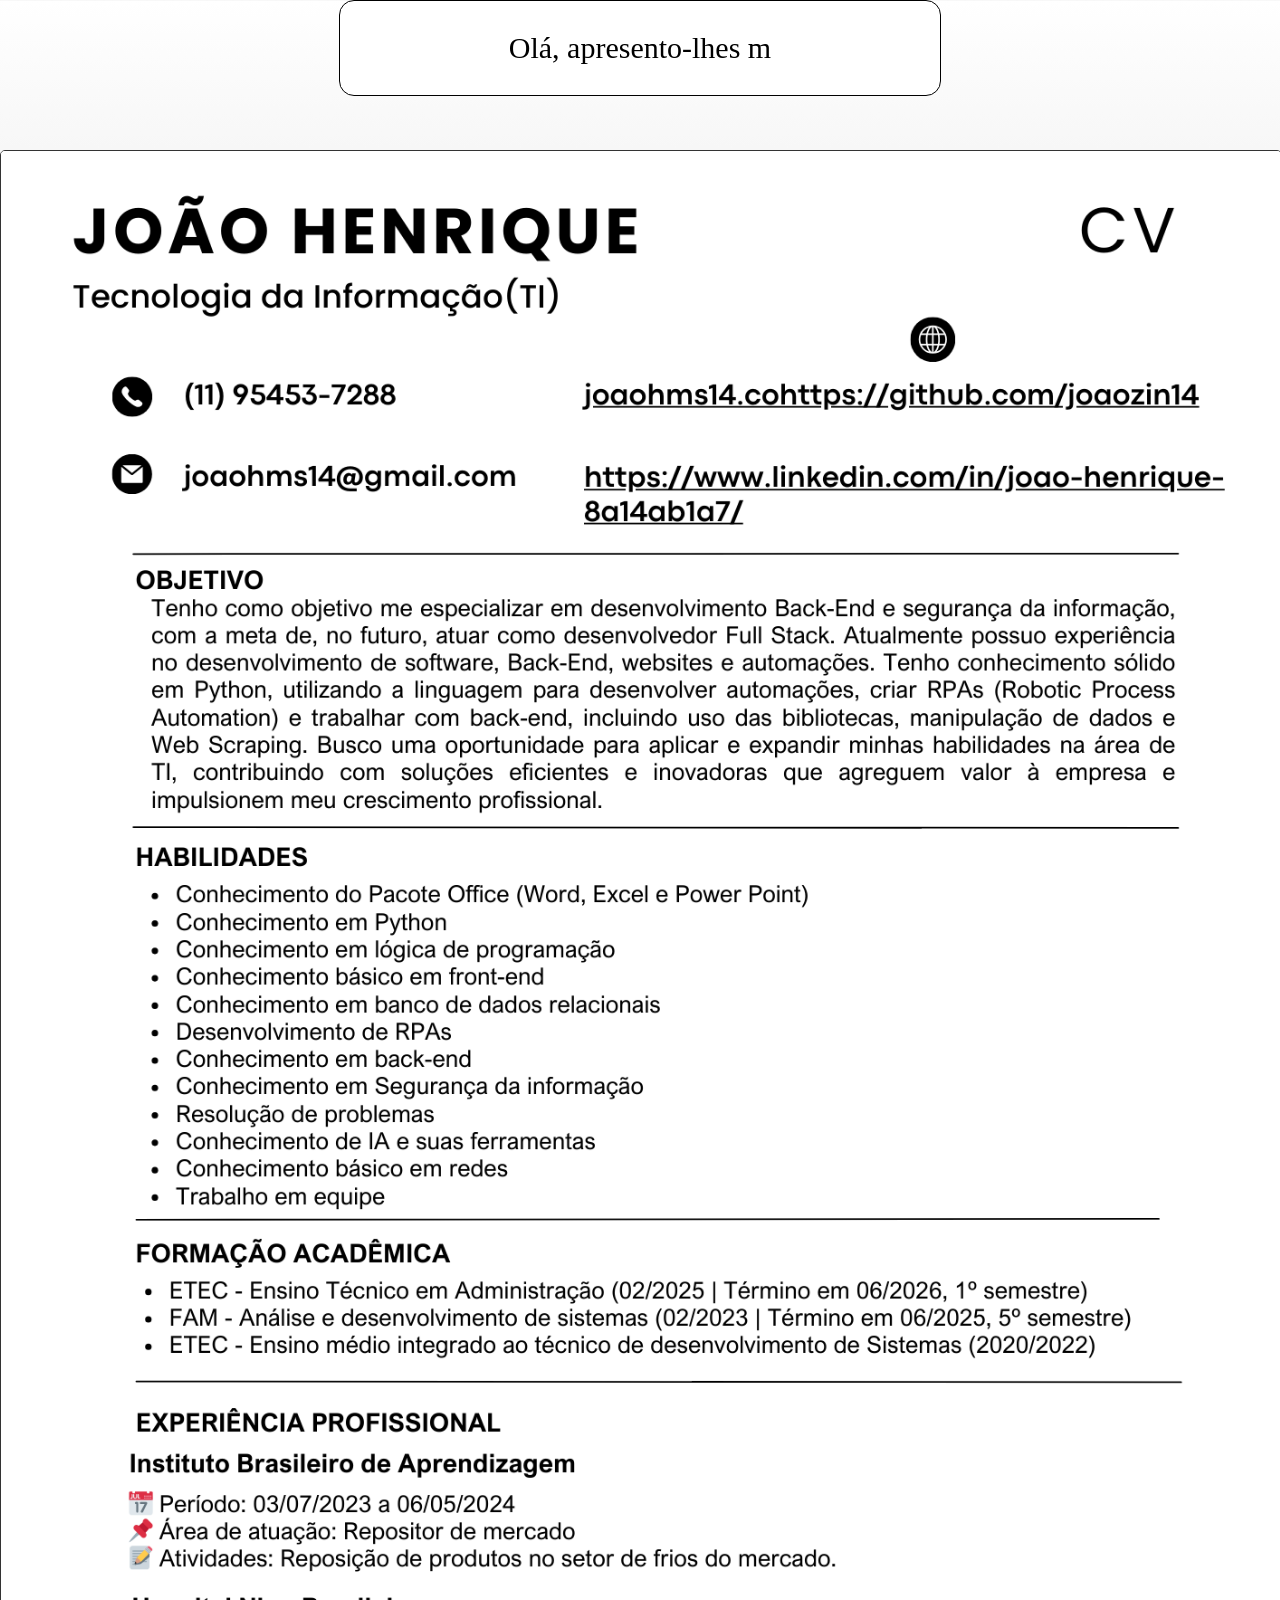
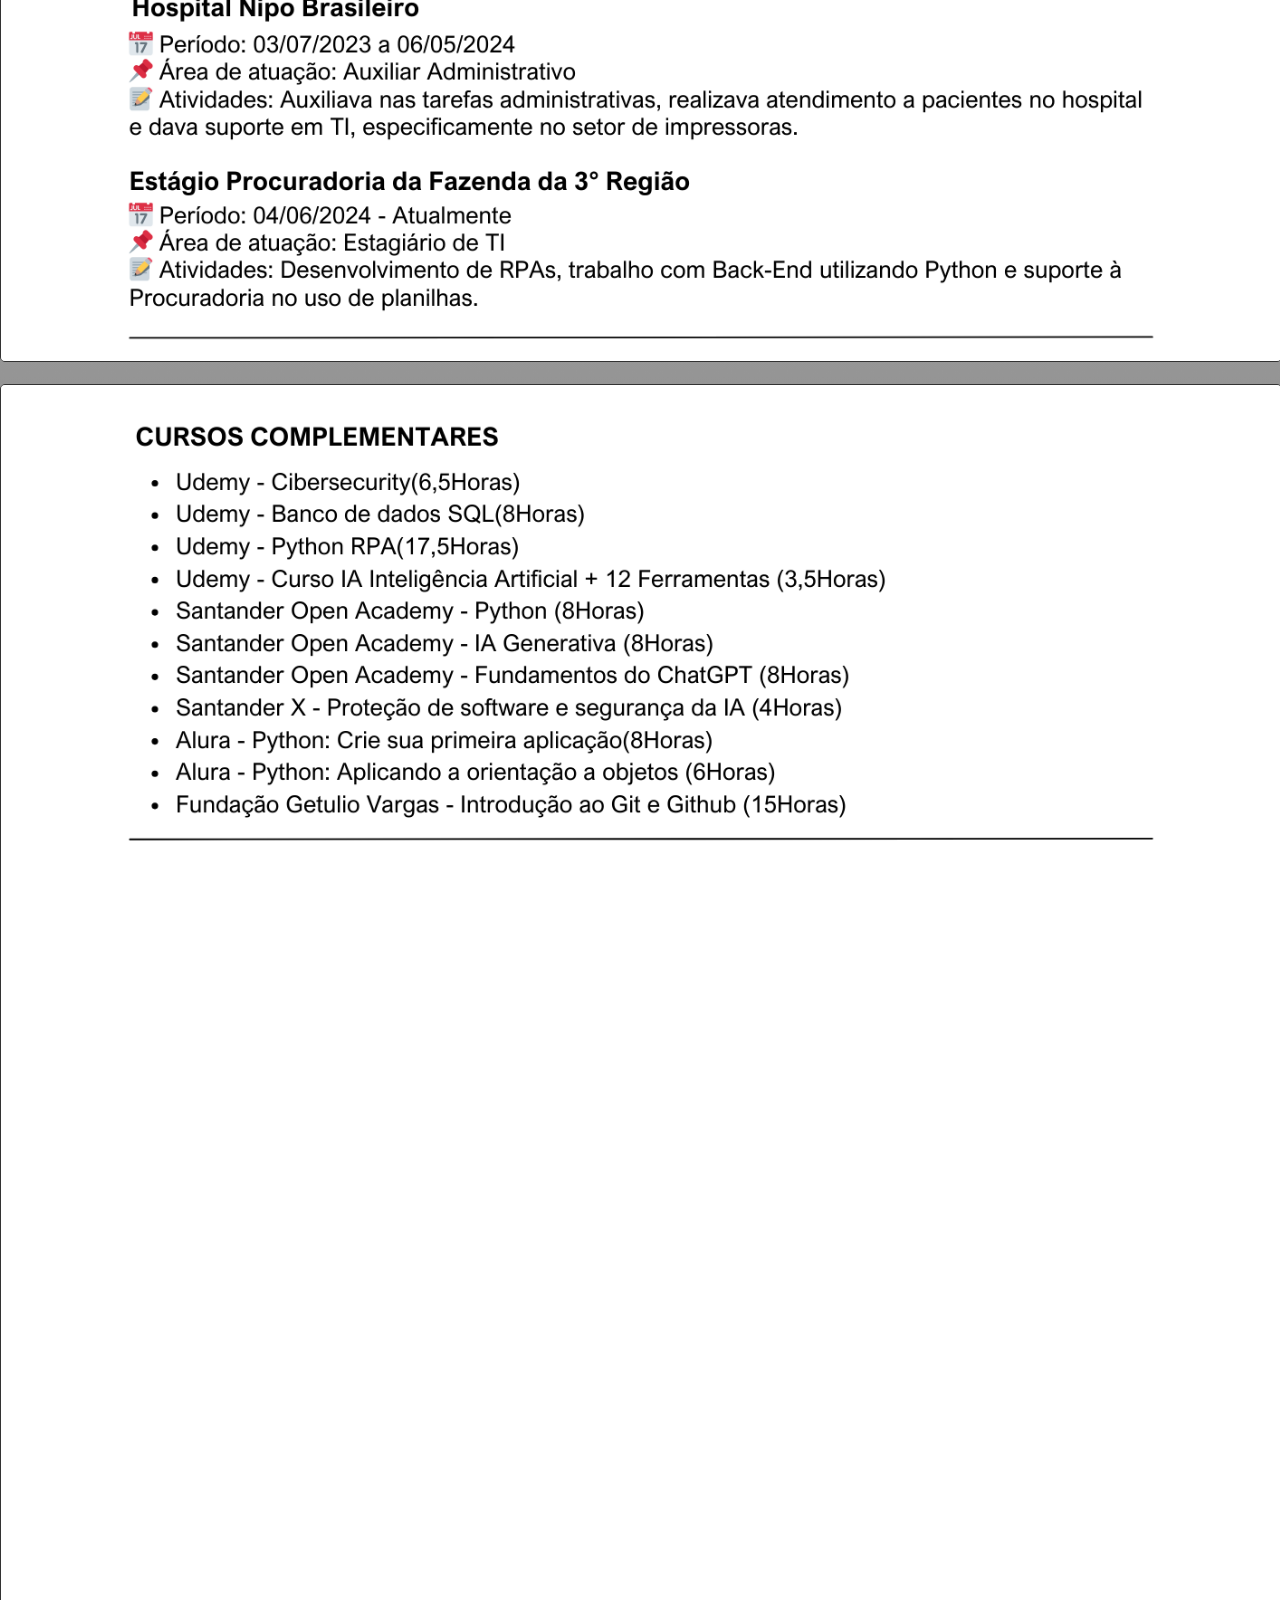
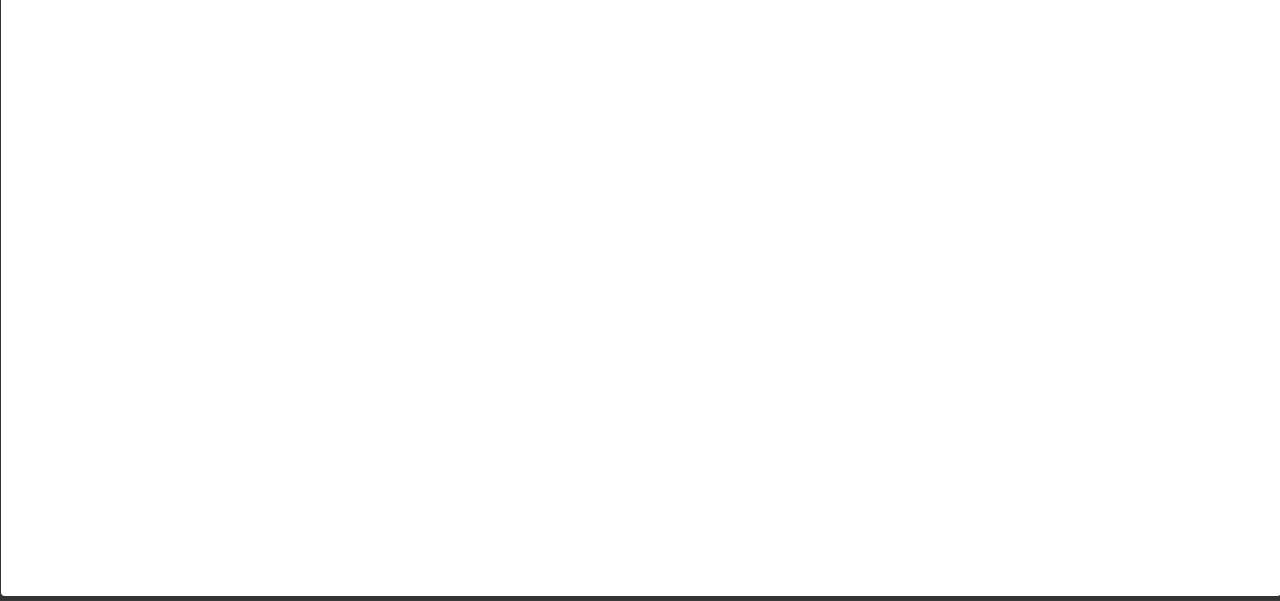
<file: index.html>
<!DOCTYPE html>
<html lang="Pt-br">
<head>
    <meta charset="UTF-8">
    <meta name="viewport" content="width=device-width, initial-scale=1.0">
    <title>Meu Currículo</title>
    <link rel="stylesheet" href="css/style.css">
</head>
<body>
    <script src="script.js"></script>

    <div class="container">
        <p id="typing-text"></p>
    </div>
    
    <br>
    <br>
    <br>

    <a href="https://github.com/joaozin14"><img src="img/Curriculo_novo.png" alt="imagem"></a>
    <br>
    <br>
    <a href="https://github.com/joaozin14"><img src="img/Curriculo_novo2.png" alt="imagem"></a>


</body>
</html>
</file>
<file: css/style.css>
body{
    text-align: center;
    width: 100%;
    background: linear-gradient(white, #333);
}


img{
    border: 1px solid #333; 
    border-radius: 5px;
    width: 80%;
}

.container {
    margin: auto;
    border: 1px solid black;
    padding: 20px;
    background-color: white;
    font-size: 30px;
    font-family: Fantasy ;
    color: black;
    width: 80%;
    max-width: 600px;
    border-radius: 15px;

}


@media screen and (max-width: 1400px) {
    body, img, .container {
      width: 100%;
      padding: 0%;
      margin: auto;
      text-align: center;
      float: none;
    }
  }
</file>
